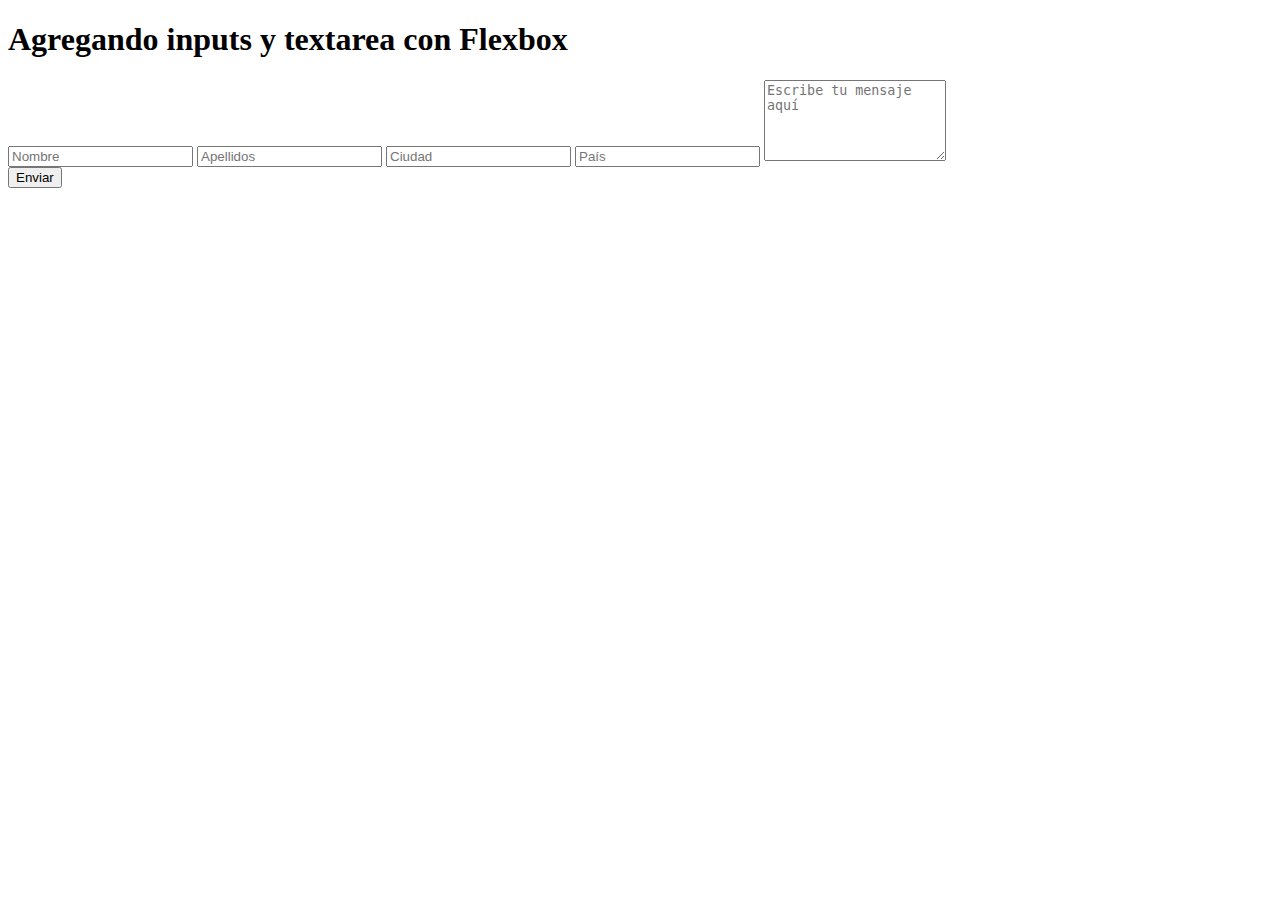
<file: semana8/sesion39/miniproyecto2/index.html>
<!DOCTYPE html>
<html lang="en">
<head>
    <meta charset="UTF-8">
    <meta name="viewport" content="width=device-width, initial-scale=1.0">
    <title>SIMPLE REPONSIVE FORM</title>
    <link rel="Styleshet" src="./css/styles.css">
</head>
<body>
    <h1>Agregando inputs y textarea con Flexbox</h1>
    <form>
      <div>
        <input
          type="text"
          class="field"
          placeholder="Nombre"
          name="nombre"
          id="nombre"
        />
        <input
          type="text"
          class="field"
          placeholder="Apellidos"
          name="apellidos"
          id="apellidos"
        />
        <input
          type="text"
          class="field"
          placeholder="Ciudad"
          name="ciudad"
          id="ciudad"
        />
        <input
          type="text"
          class="field"
          placeholder="País"
          name="pais"
          id="pais"
        />
        <textarea
          name="mensaje"
          id="mensaje"
          placeholder="Escribe tu mensaje aquí"
          rows="5"
          cols="20"
        ></textarea>
      </div>
      <input class="button" type="submit" value="Enviar" />
    </form> 
</body>
</html>
</file>
